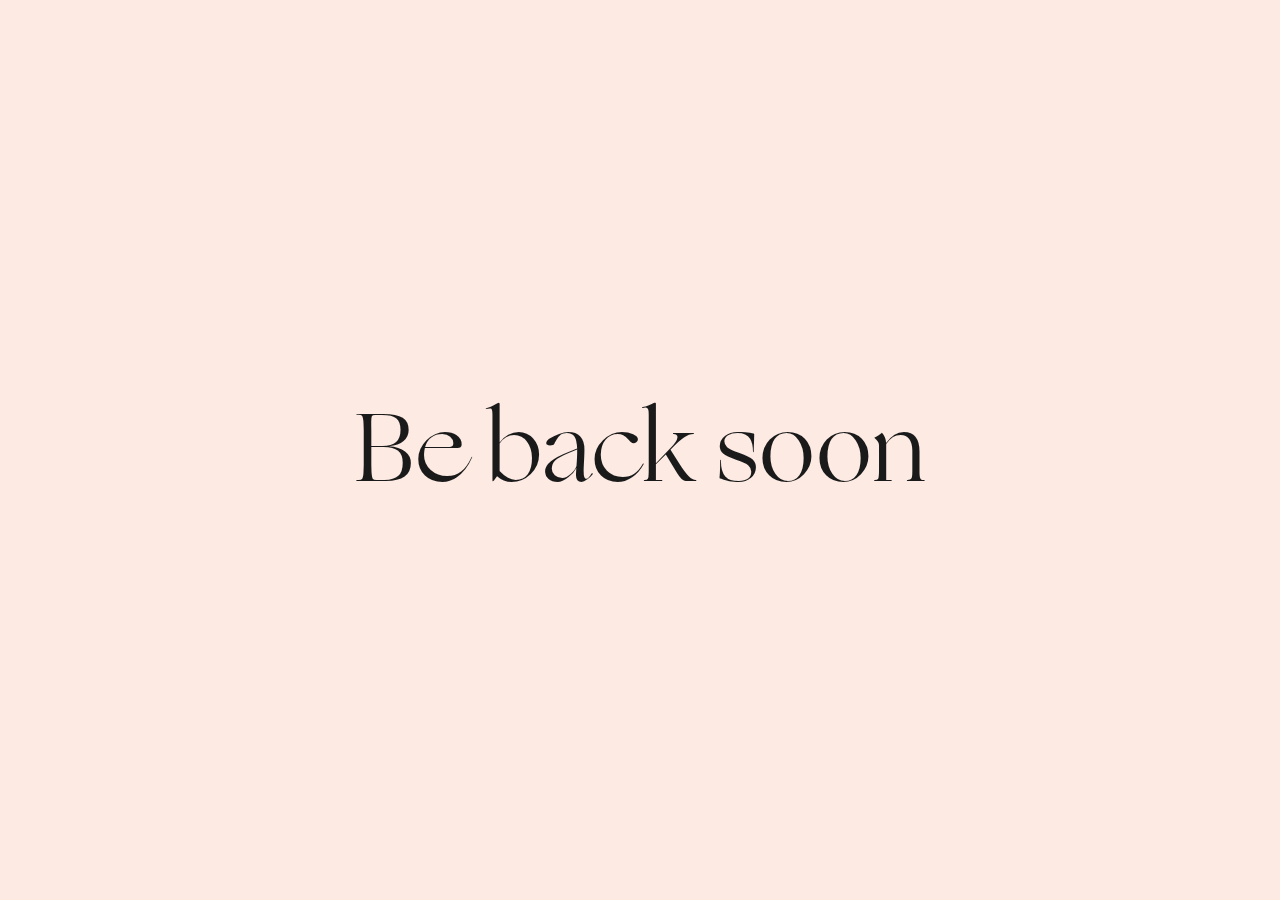
<file: index.html>
<!DOCTYPE html>
<html lang="en">
<head>
    <meta charset="UTF-8">
    <meta name="viewport" content="width=device-width, initial-scale=1.0">
    <meta http-equiv="X-UA-Compatible" content="ie=edge">
    <link rel="stylesheet" type="text/css" href="css/cheesebuhrger.css">
    <title>Portfolio</title>
</head>
<body>
    <section>
        <h1 style="text-align: center; position: absolute; top: 50%; left: 50%; transform: translate(-50%, -50%)">Be back soon</h1>
    </section>
</body>
</html>
</file>
<file: css/cheesebuhrger.css>
@import url('https://fonts.googleapis.com/css2?family=Crimson+Text:ital,wght@0,400;0,700;1,400;1,700&display=swap');

@font-face {
    font-family: Ogg;
    src: url('../fonts/Ogg-Regular.eot'); /* IE9 Compat Modes */
    src: url('../fonts/Ogg-Regular.woff2') format('woff2'), /* Super Modern Browsers */
         url('../fonts/Ogg-Regular.woff') format('woff'), /* Pretty Modern Browsers */
         url('../fonts/Ogg-Regular.ttf') format('truetype'), /* Safari, Android, iOS */
         url('../fonts/Ogg-Regular.svg#Ogg') format('svg');
}

html, body, div, span, applet, object, iframe,
h1, h2, h3, h4, h5, h6, p, blockquote, pre,
a, abbr, acronym, address, big, cite, code,
del, dfn, em, img, ins, kbd, q, s, samp,
small, strike, strong, sub, sup, tt, var,
b, u, i, center,
dl, dt, dd, ol, ul, li,
fieldset, form, label, legend,
table, caption, tbody, tfoot, thead, tr, th, td,
article, aside, canvas, details, embed, 
figure, figcaption, footer, header, hgroup, 
menu, nav, output, ruby, section, summary,
time, mark, audio, video {
	margin: 0;
	padding: 0;
	border: 0;
	font-size: 100%;
	font: inherit;
	vertical-align: baseline;
}
/* HTML5 display-role reset for older browsers */
article, aside, details, figcaption, figure, 
footer, header, hgroup, menu, nav, section {
	display: block;
}
body {
	line-height: 1;
}
ol, ul {
	list-style: none;
}
blockquote, q {
	quotes: none;
}
blockquote:before, blockquote:after,
q:before, q:after {
	content: '';
	content: none;
}
table {
	border-collapse: collapse;
	border-spacing: 0;
}


/* -----reset----- */

body {
    font-size: 10px;
    color: #1A1A1A;
    background-color: #FCEAE3;
}

section {
    height: auto;
    padding: 5vw 10vw 5vw 10vw;
}

h1 {
    font-size: 9.6em;
    line-height: 88%;
    font-family: Ogg, serif;
    font-weight: 400;
    margin: auto auto 0.4em auto;
    -webkit-font-smoothing: antialiased;
    -moz-osx-font-smoothing: grayscale;
}

h2 {
    font-size: 7.2em;
    line-height: 88%;
    font-family: Ogg, serif;
    font-weight: 400;
    margin: auto auto .6em auto;
    -webkit-font-smoothing: antialiased;
    -moz-osx-font-smoothing: grayscale;
}

h3 {
    font-size: 4.8em;
    line-height: 88%;
    font-family: Ogg, serif;
    font-weight: 400;
    margin: auto auto .6em auto;
    -webkit-font-smoothing: antialiased;
    -moz-osx-font-smoothing: grayscale;
}

h4 {
    font-size: 1.4em;
    line-height: auto;
    font-family: monospace;
    font-weight: 400;
    text-transform: uppercase;
    margin: auto auto 1.2em auto;
    -webkit-font-smoothing: antialiased;
    -moz-osx-font-smoothing: grayscale;
}

p {
    font-size: 2.4em;
    line-height: 160%;
    font-family: 'Crimson Text', serif;
    font-weight: 400;
    margin: 1em auto 1em auto;
    max-width: 960px;
    -webkit-font-smoothing: antialiased;
    -moz-osx-font-smoothing: grayscale;
}

div {
    margin: 8em auto;
}

button {
    font-family: monospace;
    padding: 1em;
    text-transform: uppercase;

}

.hero_title {
    padding: 5vw 10vw 2vw 10vw;
}

.hero_title_div {
    margin: 8em auto 0em auto;
}

.fullscreen_img {
    padding: 0vw;
}

.section_bg_white {
    background-color: #FFF;
}
</file>
